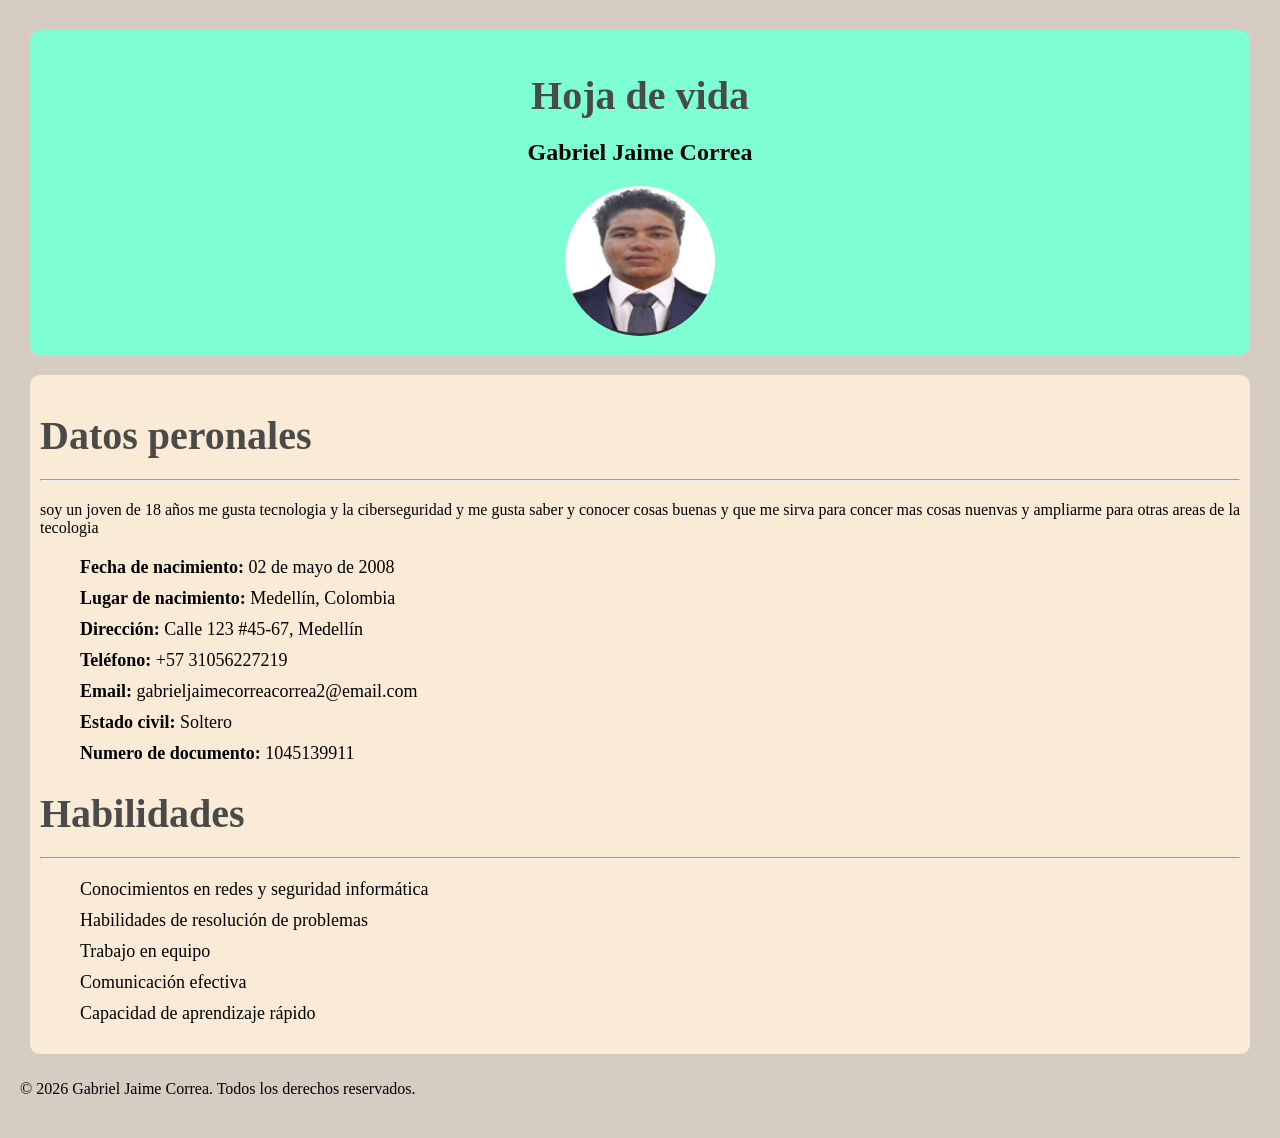
<file: HOJA-DE-VIDA/index.html>
<!DOCTYPE html>
<html lang="es">
<head>
    <meta charset="UTF-8">
    <meta name="viewport" content="width=device-width, initial-scale=1.0">
    <title>Document</title>
    <link rel="stylesheet" href="estilos/estilos.css">
</head>
<body>
    
</body>
</html>
<body>
    <header>
        <h1>Hoja de vida</h1>
        <h2>Gabriel Jaime Correa</h2>
        <img src="imagenes/image (1).png" alt="Foto de perfil" width="150" height="150">


    </header>
    <main>
        <h1>Datos peronales</h1>
        <hr> 
        <p>soy un joven de 18 años me gusta tecnologia y la ciberseguridad y me gusta saber y conocer cosas buenas y que me sirva para concer mas cosas nuenvas y ampliarme para otras areas de la tecologia</p>
        <ul>
            <li><b>Fecha de nacimiento:</b> 02 de mayo de 2008</li>
            <li><b> Lugar de nacimiento:</b> Medellín, Colombia</li>
            <li><b>Dirección:</b> Calle 123 #45-67, Medellín</li>
            <li><b>Teléfono:</b> +57 31056227219</li> 
            <li><b>Email:</b> gabrieljaimecorreacorrea2@email.com</li>
            <li><b>Estado civil:</b> Soltero</li>
            <li><b>Numero de documento:</b> 1045139911<li>
        </ul> 
        <h1> Habilidades</h1>
        <hr>
        <ul>
            <li>Conocimientos en redes y seguridad informática</li>
            <li>Habilidades de resolución de problemas</li>
            <li>Trabajo en equipo</li>
            <li>Comunicación efectiva</li>
            <li>Capacidad de aprendizaje rápido</li>
        </ul>

    </main>
    <footer>
        <p>© 2026 Gabriel Jaime Correa. Todos los derechos reservados.</p>
</body> 
<html>
</file>
<file: HOJA-DE-VIDA/estilos/estilos.css>
body{background-color: #D6CCC2; 
    margin: 0;
    padding: 20px;
    display: flex;
    flex-direction: column;


}

header{background-color: aquamarine;
   height: auto;
   width: auto ;
   padding: 15px; 
   margin: 10px;
   border-radius: 10px;
   text-align: center;
   
}

header img{
    border-radius: 50%;
}

main{background-color: antiquewhite;
    height: auto;
    height: auto;
    padding: 10px;
    margin: 10px;
    border-radius: 10px

}

h1{color: #4A4A4A;
    margin-bottom:  20px; 
    font-size: 40px;
}

hr{ margin-bottom: 20px;
    color: blue;

}
 
p{ margin-bottom: 20px;

}

ul{ list-style: none;
    margin-bottom: 20px;
} 

ul li{ 
    margin-bottom: 10px;
    font-size: 18px;
 }
</file>
